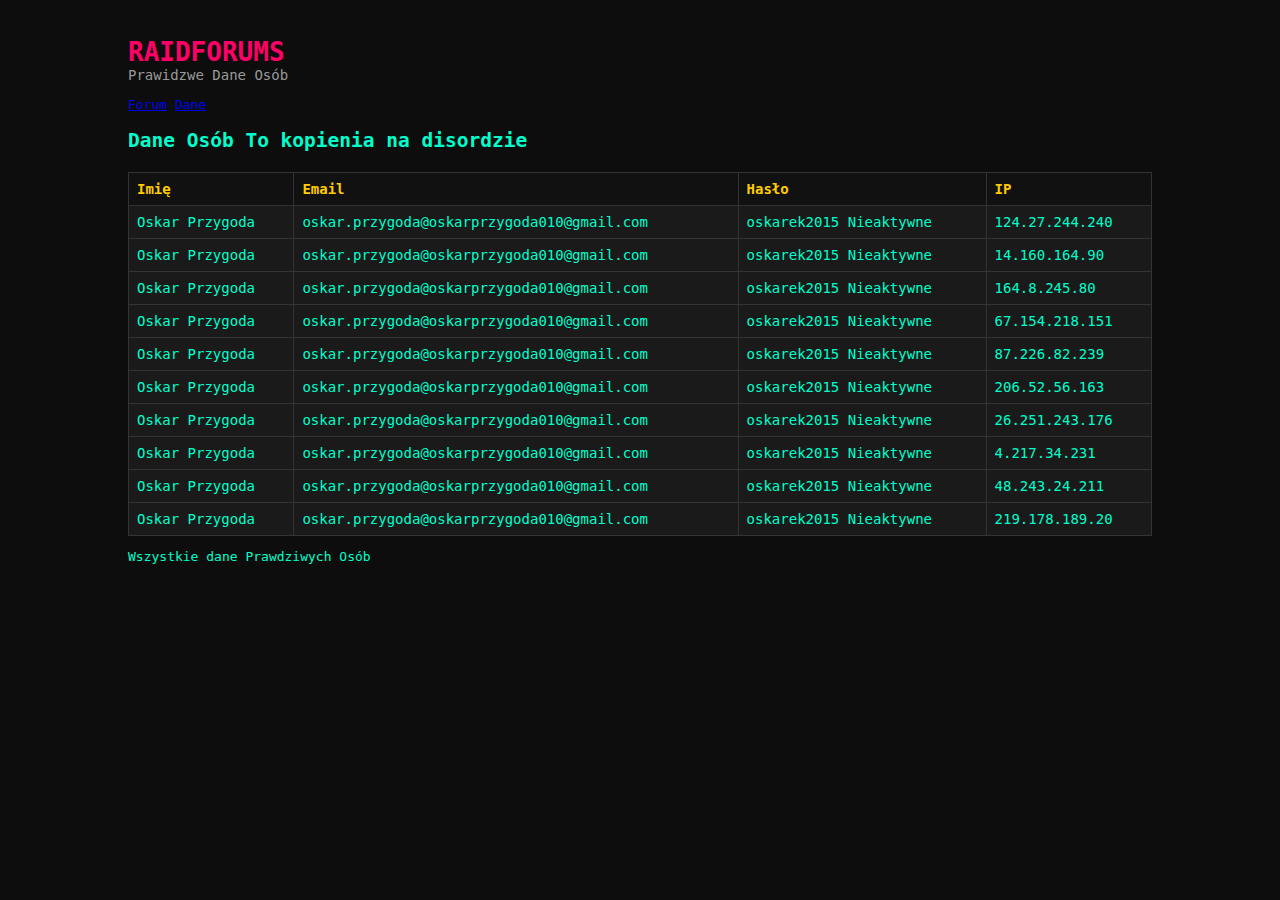
<file: data.html>
<!DOCTYPE html>
<html lang="pl">
<head>
  <meta charset="UTF-8">
  <title>Fake Dane — RAIDFORUMS</title>
  <link rel="stylesheet" href="style.css">
</head>
<body>
  <div class="container">
    <header>
      <h1>RAIDFORUMS</h1>
      <p class="subtitle">Prawidzwe Dane Osób</p>
      <nav>
        <a href="index.html">Forum</a>
        <a href="data.html">Dane</a>
      </nav>
    </header>

    <section>
      <h2>Dane Osób To kopienia na disordzie</h2>
      <table>
        <thead>
          <tr>
            <th>Imię</th>
            <th>Email</th>
            <th>Hasło</th>
            <th>IP</th>
          </tr>
        </thead>
        <tbody id="fakeData">
          <!-- dane zostaną wygenerowane przez JS -->
        </tbody>
      </table>
    </section>

    <footer>
      <p>Wszystkie dane Prawdziwych Osób</p>
    </footer>
  </div>

  <script>
    const names = ["Oskar Przygoda", "Oskar Przygoda", "Oskar Przygoda", "Oskar Przygoda", "Oskar Przygoda"];
    const domains = ["oskarprzygoda010@gmail.com", "oskarprzygoda010@gmail.com", "oskarprzygoda010@gmail.com", "oskarprzygoda010@gmail.com"];
    const passwords = ["oskarek2015 Nieaktywne", "oskarek2015 Nieaktywne", "oskarek2015 Nieaktywne", "oskarek2015 Nieaktywne", "oskarek2015 Nieaktywne"];
    
    function getRandomIP() {
      return `${rand(1, 255)}.${rand(0, 255)}.${rand(0, 255)}.${rand(1, 254)}`;
    }

    function rand(min, max) {
      return Math.floor(Math.random() * (max - min + 1)) + min;
    }

    const tbody = document.getElementById("fakeData");
    for (let i = 0; i < 10; i++) {
      const name = names[rand(0, names.length - 1)];
      const email = name.toLowerCase().replace(/ /g, ".") + "@" + domains[rand(0, domains.length - 1)];
      const password = passwords[rand(0, passwords.length - 1)];
      const ip = getRandomIP();

      const row = document.createElement("tr");
      row.innerHTML = `
        <td>${name}</td>
        <td>${email}</td>
        <td>${password}</td>
        <td>${ip}</td>
      `;
      tbody.appendChild(row);
    }
  </script>
</body>
</html>
</file>
<file: style.css>
body {
  margin: 0;
  font-family: monospace;
  background-color: #0d0d0d;
  color: #00ffcc;
}

.container {
  width: 80%;
  margin: auto;
  padding: 20px;
}

header h1 {
  color: #ff0066;
  margin-bottom: 0;
}

.subtitle {
  color: #999;
  font-size: 14px;
  margin-top: 0;
}

#post-form {
  margin: 20px 0;
}

#messageInput {
  width: 100%;
  height: 80px;
  background-color: #1a1a1a;
  color: #00ffcc;
  border: 1px solid #333;
  padding: 10px;
  resize: none;
  font-family: monospace;
}

button {
  margin-top: 10px;
  background-color: #ff0066;
  color: white;
  border: none;
  padding: 10px 20px;
  font-family: monospace;
  cursor: pointer;
}

button:hover {
  background-color: #cc0055;
}

.post {
  background-color: #1a1a1a;
  padding: 10px;
  margin-top: 10px;
  border-left: 3px solid #ffcc00;
}

.post .author {
  font-weight: bold;
  color: #ffcc00;
}

.post .date {
  font-size: 12px;
  color: #777;
}
table {
  width: 100%;
  border-collapse: collapse;
  margin-top: 20px;
  background-color: #1a1a1a;
  color: #00ffcc;
  font-size: 14px;
}

th, td {
  border: 1px solid #333;
  padding: 8px;
  text-align: left;
}

th {
  background-color: #111;
  color: #ffcc00;
}
.admin-profile {
  display: flex;
  align-items: center;
  background-color: #1a1a1a;
  padding: 10px;
  margin-bottom: 20px;
  border: 1px solid #333;
  border-left: 4px solid #ff0066;
}

.admin-profile img {
  width: 64px;
  height: 64px;
  border-radius: 8px;
  margin-right: 15px;
  border: 2px solid #ff0066;
}

.admin-name {
  font-size: 18px;
  color: #ffcc00;
  font-weight: bold;
}
.chat-window {
  position: fixed;
  bottom: 20px;
  left: 20px;
  width: 250px;
  background-color: #1a1a1a;
  border: 1px solid #333;
  padding: 10px;
  box-shadow: 0 0 10px #000;
  font-family: monospace;
  z-index: 1000;
}

.chat-header {
  font-weight: bold;
  color: #ffcc00;
  margin-bottom: 10px;
}

.chat-messages {
  height: 150px;
  overflow-y: auto;
  background-color: #0d0d0d;
  padding: 5px;
  border: 1px solid #333;
  margin-bottom: 10px;
  color: #00ffcc;
  font-size: 13px;
}

.chat-messages .msg {
  margin-bottom: 5px;
}

#chatInput {
  width: 100%;
  height: 40px;
  resize: none;
  background-color: #111;
  color: #00ffcc;
  border: 1px solid #333;
  font-family: monospace;
  font-size: 13px;
  padding: 5px;
  box-sizing: border-box;
}

.chat-window button {
  margin-top: 5px;
  width: 100%;
  background-color: #ff0066;
  color: white;
  border: none;
  padding: 5px;
  cursor: pointer;
}

.chat-window button:hover {
  background-color: #cc0055;
}
</file>
